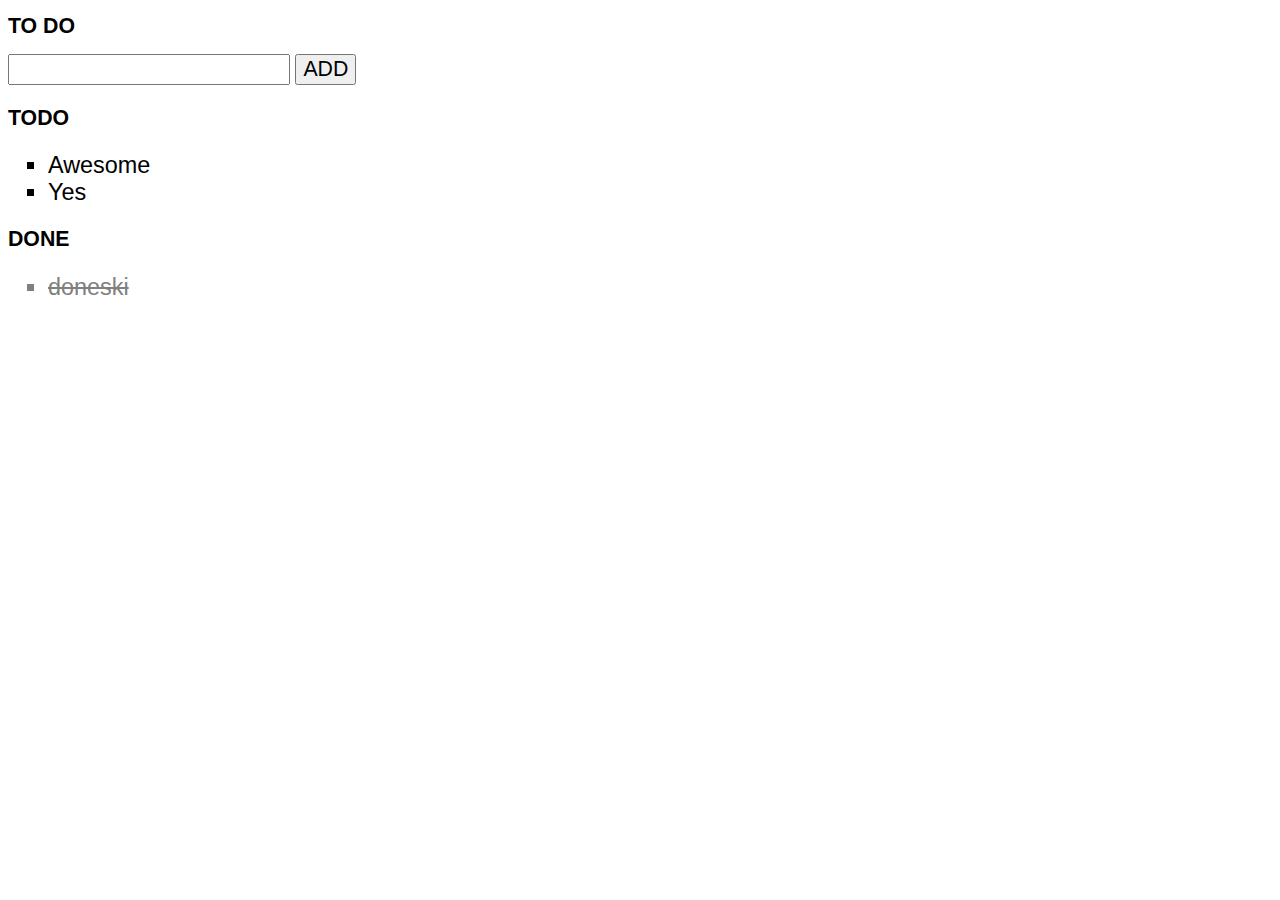
<file: index.html>
<!DOCTYPE html>
<html>
  <head>
    <meta charset="utf-8">
    <link rel="stylesheet" href="todo.css" media="screen" title="no title">
    <title>TO DO</title>
  </head>
  <body>
    <h1>TO DO</h1>
    <input id='new-ToDo-Input' type="text">
    <button id="add-btn">ADD</button>
    <h3>TODO</h3>
    <ul id="todo-list">
      <li>Awesome</li>
      <li>Yes</li>
    </ul>

    <h3>DONE</h3>
    <ul class="done" id='done-list'>
      <li>doneski</li>
    </ul>

    
    <script src='app.js'></script>
  </body>
</html>
</file>
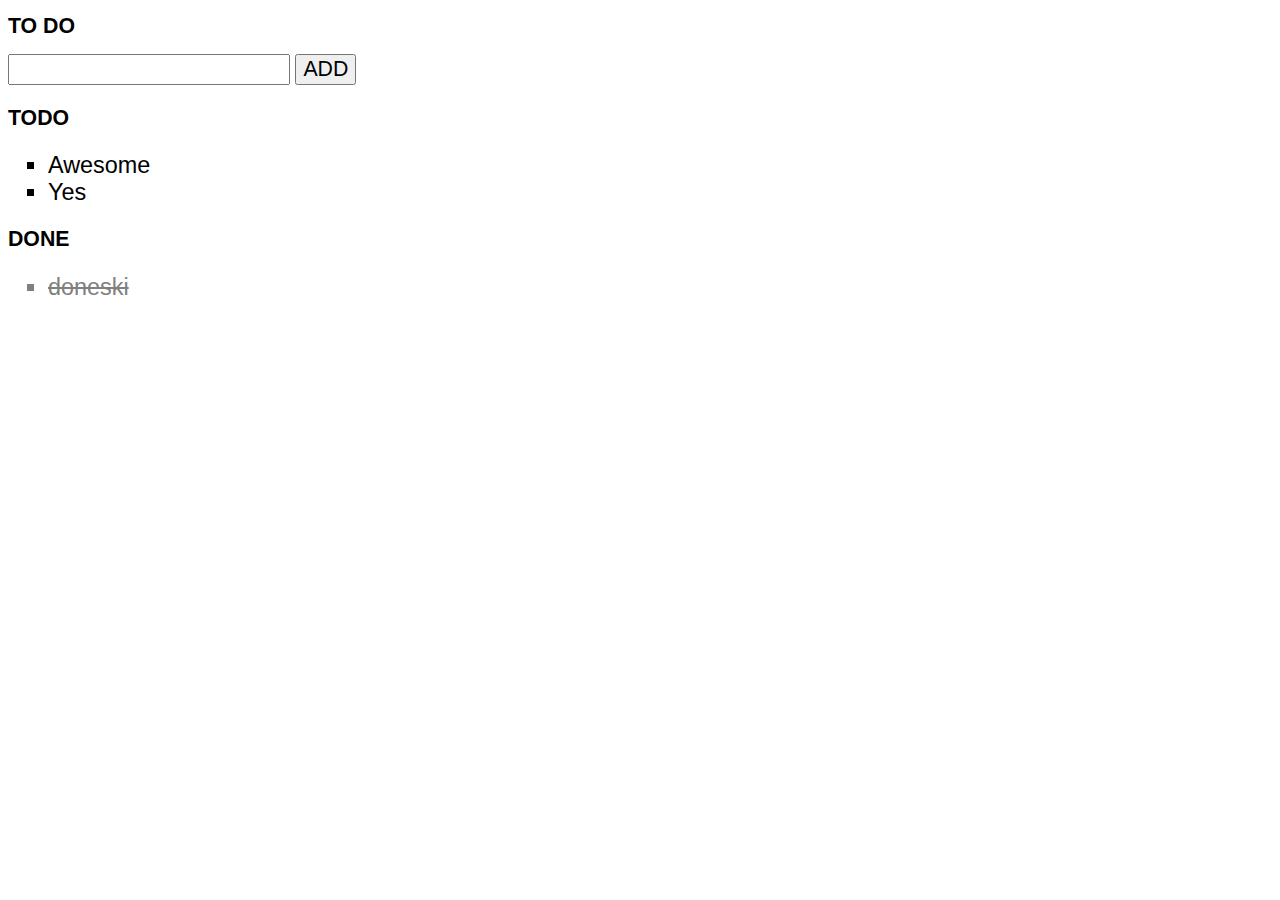
<file: jq.html>
<!DOCTYPE html>
<html>
  <head>
    <meta charset="utf-8">
    <link rel="stylesheet" href="todo.css" media="screen" title="no title">
    <title>TO DO</title>
  </head>
  <body>
    <h1>TO DO</h1>
    <input id='new-ToDo-Input' type="text">
    <button id="add-btn">ADD</button>
    <h3>TODO</h3>
    <ul id="todo-list">
      <li>Awesome</li>
      <li>Yes</li>
    </ul>

    <h3>DONE</h3>
    <ul class="done" id='done-list'>
      <li>doneski</li>
    </ul>

  <script src='https://cdnjs.cloudflare.com/ajax/libs/jquery/3.1.1/jquery.js'></script>
  <script src='jq.js'></script>

  </body>

</html>
</file>
<file: todo.css>
* {
  font-family: sans-serif;
  font-size: 1.1em;
}

li {
  list-style-type: square;
}

.done {
  text-decoration: line-through;
  color: grey;
}

.todo {
  text-decoration: none;
  color: black;
}

.todo-list {
  max-height: 200px;
  overflow: scroll;
  border: none;
}
</file>
